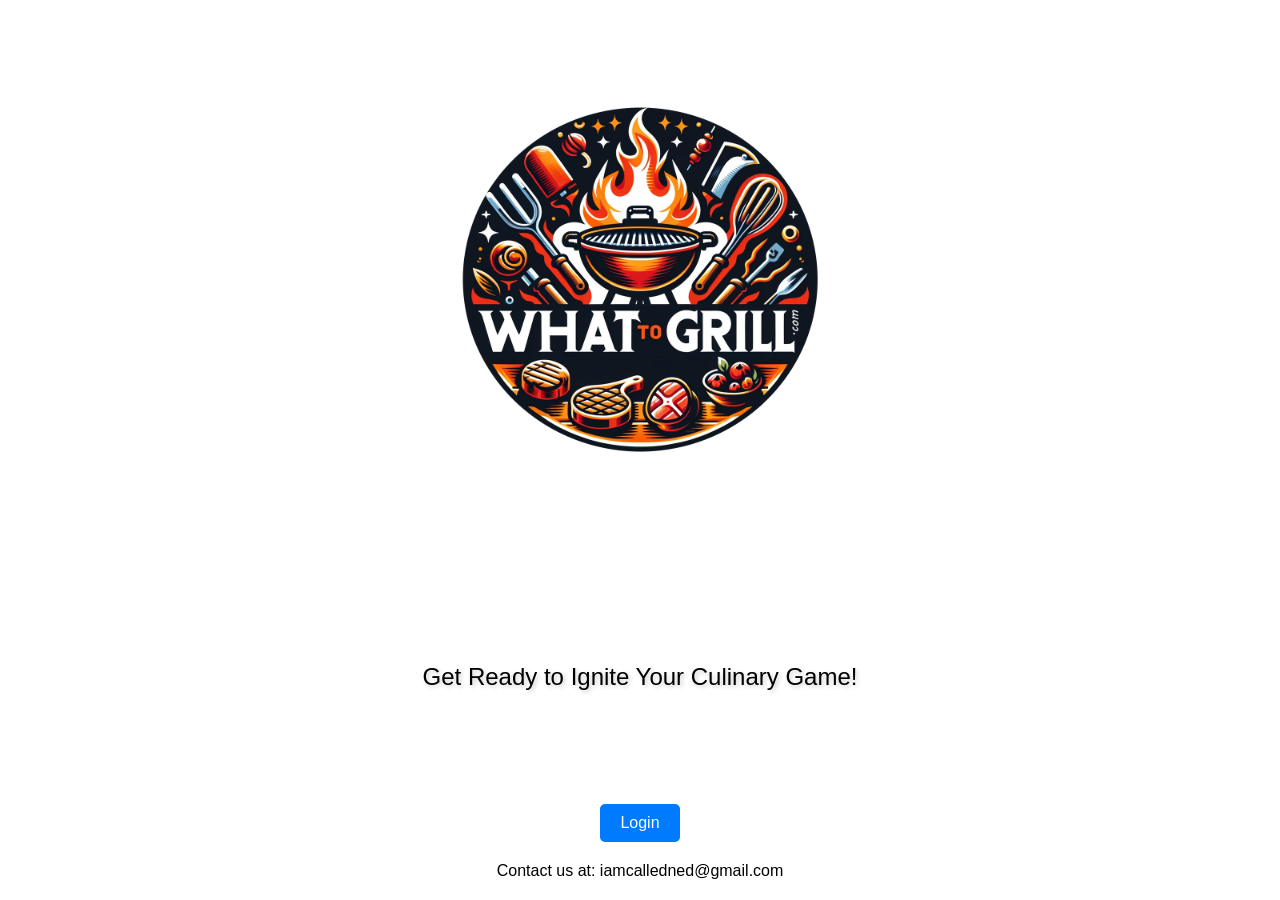
<file: html/index.html>
<!DOCTYPE html>
<html lang="en">
<head>
    <meta charset="utf-8"/>
    <meta content="width=device-width, initial-scale=1.0" name="viewport"/>
    <meta http-equiv="Content-Security-Policy" content="
    default-src 'self';
    script-src 'self' 'unsafe-inline' 'unsafe-eval';
    connect-src 'self' https://www.whattogrill.com https://api.whattogrill.com http://localhost:8080/static/css/style.css;
    img-src 'self' data:;
    style-src 'self' 'unsafe-inline';
    font-src 'self';">

    <title>Welcome to What to Grill</title>
    <link href="styles.css" rel="stylesheet"/>
    <link href="what_to_grill_image_round.ico" rel="icon" type="image/x-icon"/>
    <link rel="manifest" href="/manifest.json">
</head>
<body>
  <main>
    <div class="logo">
      <img alt="What to Grill Logo" src="what_to_grill_image_round.png"/>
      <!-- New block of text below the image -->
      <div class="logo-text">
          This is a beta product, things break and
          sometimes just don't work.  If you seek
          perfection, look elswhere
      </div>
    </div>
      <div class="headline">
          Get Ready to Ignite Your Culinary Game!
      </div>
        <!-- ... your existing main content ... -->
    </main>
    <footer>
      <!--<form action="https://www.whattogrill.com/login" method="get"> -->
        <form action="http://127.0.0.1:8010/login" method="post">

          <button type="submit" class="login-button">Login</button>
      </form>
      Contact us at: iamcalledned@gmail.com
    </footer>
    <script>
        if ('serviceWorker' in navigator) {
          window.addEventListener('load', function() {
            navigator.serviceWorker.register('/service-worker.js').then(function(registration) {
              // Registration was successful
              console.log('Service Worker registered with scope: ', registration.scope);
            }, function(err) {
              // registration failed :(
              console.log('Service Worker registration failed: ', err);
            });
          });
        }
      </script>
      
    <script src="script.js"></script>
</body>
</html>
</file>
<file: html/styles.css>
/* Reset some default styles */
* {
    margin: 0;
    padding: 0;
    box-sizing: border-box;
}

/* Apply a font to everything for consistency */
body, button {
    font-family: 'Helvetica Neue', sans-serif;
}

/* Body Styles */
body {
    background-color: var(--b2); /* Match dashboard background */
    color: var(--bc); /* Match dashboard text color */
    font-family: 'Inter', sans-serif; /* Match dashboard font */
    text-align: center; /* Center align the text for the main content */
}

/* Main Content Styles */
main {
    display: flex;
    flex-direction: column;
    align-items: center; /* This will center the children elements horizontally */
    justify-content: flex-start; /* This will center the children elements vertically */
    height: 100vh;
    text-align: center; /* Centers text for all child elements */
}

/* Logo Styles */
.logo img {
    max-width: 50%;
    height: auto;
    margin-bottom: 20px; /* Space below the logo */
}

/* Chat header styles */
.chat-header {
    background-color: var(--b3); /* Match dashboard header background */
    color: var(--bc); /* Match dashboard header text color */
    padding: 1rem;
    border-bottom: 1px solid var(--b1);
}

/* Hamburger menu styles */
.hamburger-menu span {
    background-color: var(--bc); /* Match dashboard text color */
}

/* Options menu styles */
.options-menu {
    background-color: var(--b1); /* Match base color */
    color: var(--bc); /* Match base text color */
    border-radius: 0.5rem;
    box-shadow: 0 4px 6px rgba(0, 0, 0, 0.1);
}

/* Menu item styles */
.menu-item {
    padding: 0.5rem 1rem;
    border-bottom: 1px solid var(--b2);
}

.menu-item:hover {
    background-color: var(--b3); /* Slightly darker base color */
}

/* Notification bubble styles */
.notification-bubble {
    background-color: var(--p); /* Match primary color */
    color: var(--pc); /* Match primary text color */
    border-radius: 0.5rem;
    padding: 0.5rem 1rem;
    box-shadow: 0 4px 6px rgba(0, 0, 0, 0.1);
}

/* Main Button Style */
/* Login Button Styles */
.login-button {
    /* Button-like styling */
    display: inline-block;
    padding: 10px 20px;
    background-color: #007bff;
    color: white;
    text-align: center;
    text-decoration: none;
    border-radius: 5px;
    border: none;
    cursor: pointer;
    font-size: 16px;
    margin-bottom: 20px;
}

/* Hover and focus styles don't need to be inside media queries */
#login:hover {
    background-color: #e63900; /* Darker shade on hover */
    box-shadow: 0 4px 8px rgba(0, 0, 0, 0.3); /* Increased shadow on hover */
}

#login:focus {
    box-shadow: 0 0 0 3px rgba(255, 69, 0, 0.5); /* Orange glow to indicate focus */
}

/* Headline Styles */
.headline {
    margin-top: 4.5em; /* Adds a little space above the headline */
    font-size: 24px; /* Adjusted for better readability */
    text-shadow: 2px 2px 4px rgba(0, 0, 0, 0.2); /* Text shadow for depth */
}

/* Footer Styles */
footer {
    position: absolute; /* Footer will be positioned at the bottom */
    bottom: 0;
    width: 100%;
    padding: 20px 0;
    text-align: center;
    padding-top: 20px;
}

/* Remove all media queries as they are not necessary for this design */

/* Login Button Styles - as before, but now inside a media query for mobile */
@media (max-width: 600px) {
    #login {
        background-color: #ff4500;
        color: white;
        padding: 10px 20px;
        font-size: 18px;
        border: none;
        border-radius: 5px;
        box-shadow: 0 2px 4px rgba(0, 0, 0, 0.2);
        cursor: pointer;
        outline: none;
        transition: background-color 0.3s, box-shadow 0.3s;
        margin-top: 1em;
    }

    #login:hover {
        background-color: #e63900;
        box-shadow: 0 4px 8px rgba(0, 0, 0, 0.3);
    }

    #login:focus {
        box-shadow: 0 0 0 3px rgba(255, 69, 0, 0.5);
    }
}

/* Desktop styles for the button */
@media (min-width: 601px) {
    #login {
        padding: 12px 30px; /* Larger padding on desktop */
        font-size: 20px; /* Larger font size on desktop */
        /* Add any additional styles you want for the desktop version */
    }
    /* You can also adjust the button's position if necessary */
}

@media (min-width: 601px) {
    .logo img {
        /* Reduce the size of the image by 20% */
        transform: scale(0.8);
        /* Center the image after scaling if it's not already centered */
        display: block;
        margin-left: auto;
        margin-right: auto;
        margin-bottom: 0;
        margin-top: 20px;
    }
}

.logo-text {
    /* Example styles for the new text block */
    font-size: 1rem; /* Set the font size */
    color: white; /* Set the text color */
    margin-top: 5px; /* Add space above the new text block if needed */
    padding: 0 20px; /* Add padding for better text readability */
}
</file>
